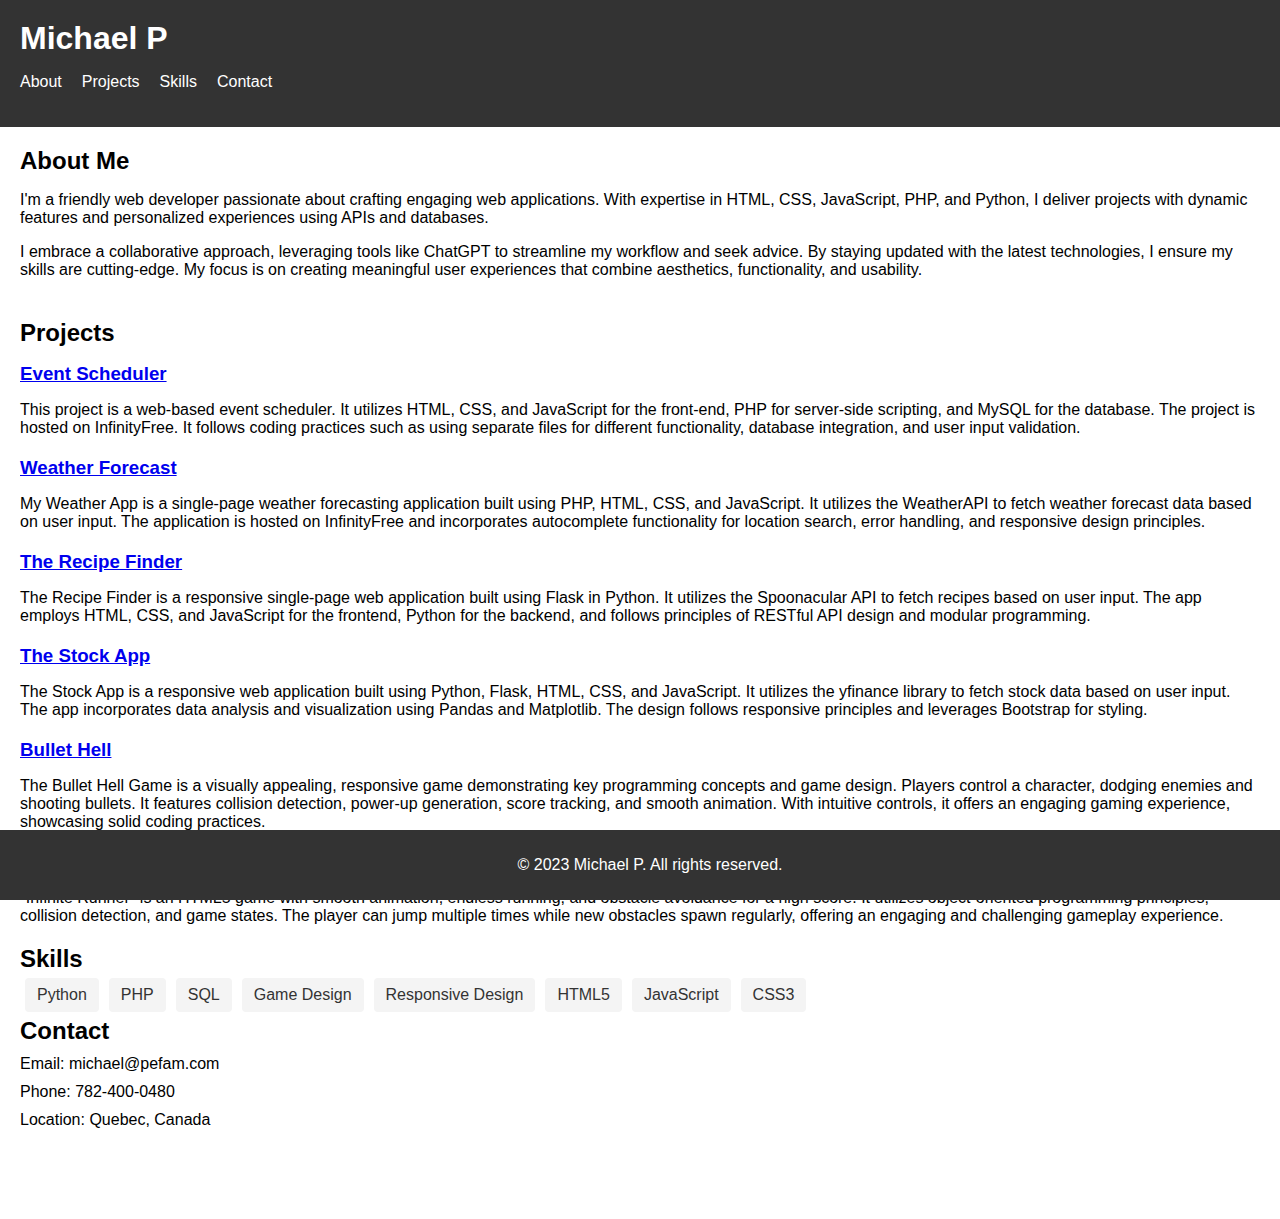
<file: index.html>
<!DOCTYPE html>
<html lang="en">

<head>
  <meta charset="UTF-8">
  <meta name="viewport" content="width=device-width, initial-scale=1.0">
  <link rel="stylesheet" href="styles.css">
  <title>My Portfolio</title>
  <meta name="viewport" content="width=device-width, initial-scale=1.0">
</head>

<body>
  <header>
    <h1>Michael P</h1>
    <nav>
      <ul>
        <li><a href="#about">About</a></li>
        <li><a href="#projects">Projects</a></li>
        <li><a href="#skills">Skills</a></li>
        <li><a href="#contact">Contact</a></li>
      </ul>
    </nav>
  </header>

  <main>
    <section id="about">
      <h2>About Me</h2>
      <p>I'm a friendly web developer passionate about crafting engaging web applications. With expertise in HTML, CSS, JavaScript, PHP, and Python, I deliver projects with dynamic features and personalized experiences using APIs and databases.</p>
      <p>I embrace a collaborative approach, leveraging tools like ChatGPT to streamline my workflow and seek advice. By staying updated with the latest technologies, I ensure my skills are cutting-edge. My focus is on creating meaningful user experiences that combine aesthetics, functionality, and usability.</p>
    </section>

    <section id="projects">
      <h2>Projects</h2>
      <ul>
        <li>
          <article>
            <h3><a href="http://myeventscheduler.great-site.net/">Event Scheduler</a></h3>
            <p>This project is a web-based event scheduler. It utilizes HTML, CSS, and JavaScript for the front-end, PHP for server-side scripting, and MySQL for the database. The project is hosted on InfinityFree. It follows coding practices such as using separate files for different functionality, database integration, and user input validation.</p>
          </article>
        </li>
        <li>
          <article>
            <h3><a href="http://myweatherapp.great-site.net/">Weather Forecast</a></h3>
            <p>My Weather App is a single-page weather forecasting application built using PHP, HTML, CSS, and JavaScript. It utilizes the WeatherAPI to fetch weather forecast data based on user input. The application is hosted on InfinityFree and incorporates autocomplete functionality for location search, error handling, and responsive design principles.</p>
          </article>
        </li>
        <li>
          <article>
            <h3><a href="http://myrecipeapp.pythonanywhere.com/">The Recipe Finder</a></h3>
            <p>The Recipe Finder is a responsive single-page web application built using Flask in Python. It utilizes the Spoonacular API to fetch recipes based on user input. The app employs HTML, CSS, and JavaScript for the frontend, Python for the backend, and follows principles of RESTful API design and modular programming.</p>
          </article>
        </li>
        <li>
          <article>
            <h3><a href="http://mystockapp.pythonanywhere.com/">The Stock App</a></h3>
            <p>The Stock App is a responsive web application built using Python, Flask, HTML, CSS, and JavaScript. It utilizes the yfinance library to fetch stock data based on user input. The app incorporates data analysis and visualization using Pandas and Matplotlib. The design follows responsive principles and leverages Bootstrap for styling.</p>
          </article>
        </li>
        <li>
          <article>
            <h3><a href="Games/Bullet Hell/">Bullet Hell</a></h3>
            <p>The Bullet Hell Game is a visually appealing, responsive game demonstrating key programming concepts and game design. Players control a character, dodging enemies and shooting bullets. It features collision detection, power-up generation, score tracking, and smooth animation. With intuitive controls, it offers an engaging gaming experience, showcasing solid coding practices.</p>
          </article>
        </li>
        <li>
          <article>
            <h3><a href="Games/Infinite Runner/">Infinite Runner</a></h3>
            <p>"Infinite Runner" is an HTML5 game with smooth animation, endless running, and obstacle avoidance for a high score. It utilizes object-oriented programming principles, collision detection, and game states. The player can jump multiple times while new obstacles spawn regularly, offering an engaging and challenging gameplay experience.</p>
          </article>
        </li>
      </ul>
    </section>

    <section id="skills">
      <h2>Skills</h2>
      <ul>
        <li>Python</li>
        <li>PHP</li>
        <li>SQL</li>
        <li>Game Design</li>
        <li>Responsive Design</li>
        <li>HTML5</li>
        <li>JavaScript</li>
        <li>CSS3</li>
      </ul>
    </section>

    <section id="contact">
      <h2>Contact</h2>
      <p>Email: michael@pefam.com</p>
      <p>Phone: 782-400-0480</p>
      <p>Location: Quebec, Canada</p>
    </section>
  </main>

  <footer>
    <p>&copy; 2023 Michael P. All rights reserved.</p>
  </footer>
  
</body>

</html>
</file>
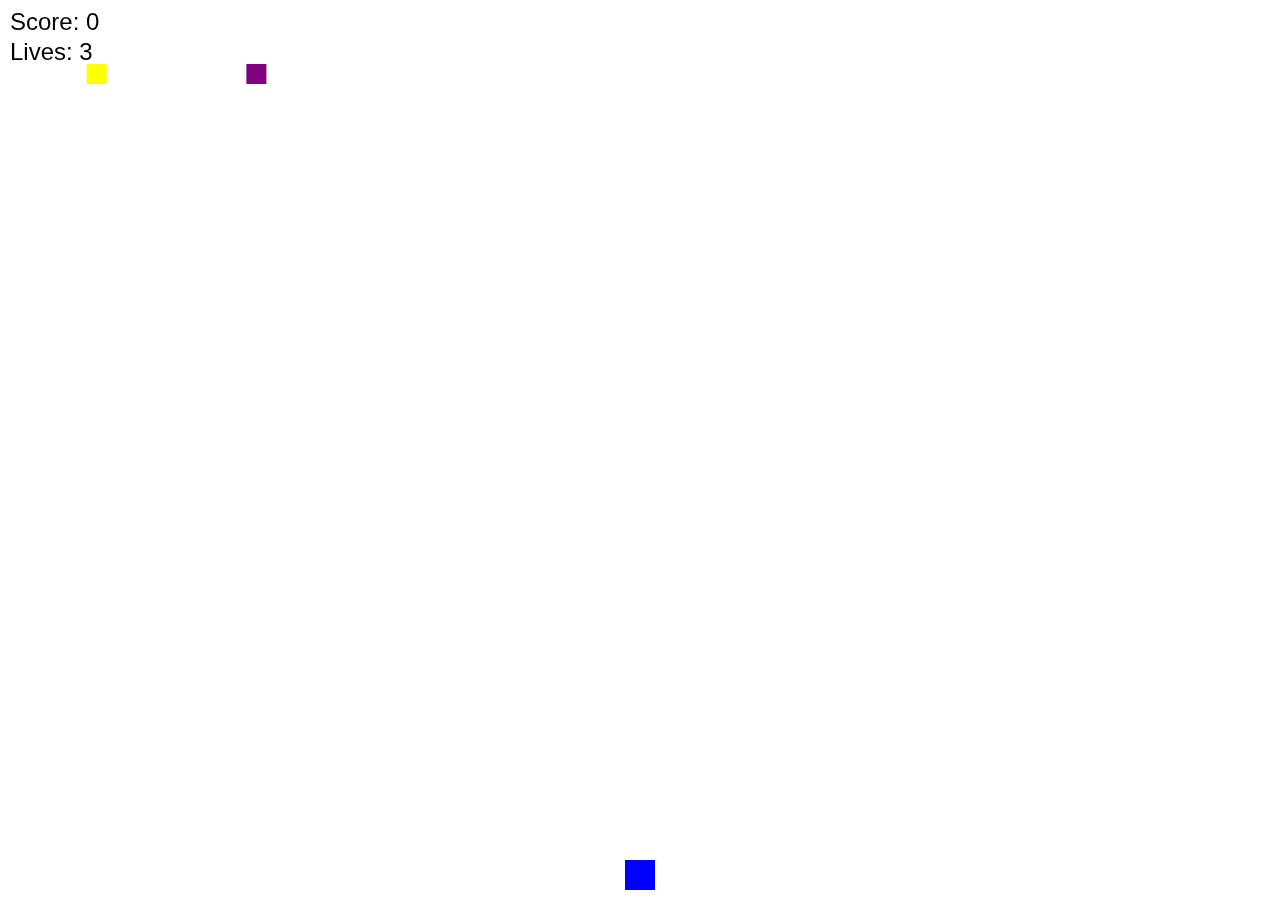
<file: Games/Bullet Hell/index.html>
<!DOCTYPE html>
<html lang="en">

<head>
  <meta charset="UTF-8">
  <meta name="viewport" content="width=device-width, initial-scale=1.0">
  <link rel="stylesheet" href="styles.css">
  <title>Bullet Hell Game</title>
</head>

<body>
  <canvas id="gameCanvas"></canvas>
  <script src="script.js"></script>
</body>

</html>
</file>
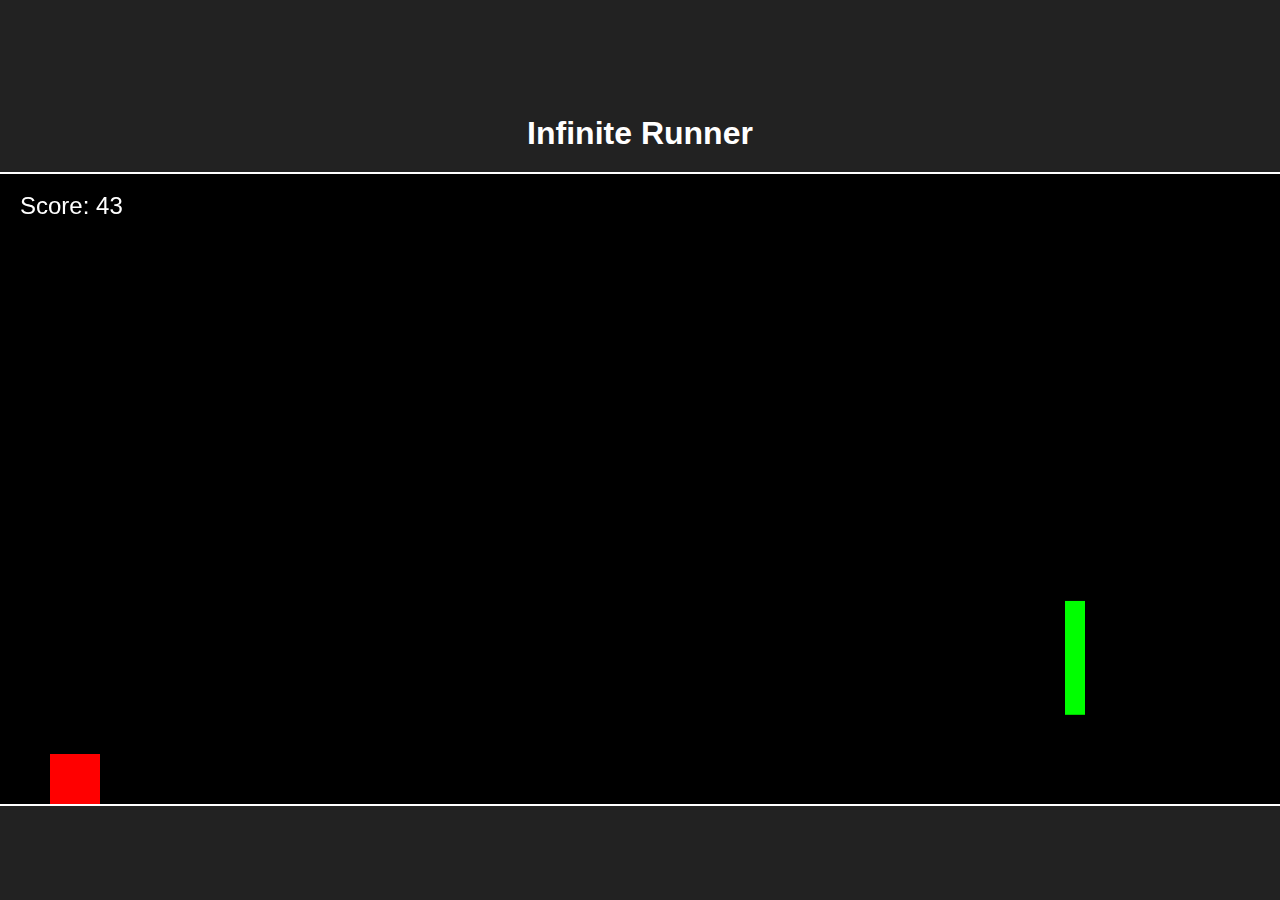
<file: Games/Infinite Runner/index.html>
<!DOCTYPE html>
<html>
<head>
    <title>Infinite Runner Game</title>
    <link rel="stylesheet" type="text/css" href="styles.css">
</head>
<body>
    <div id="game-container">
        <h1 id="game-title">Infinite Runner</h1>
        <canvas id="game-canvas"></canvas>
        <div id="game-over"></div>
    </div>
    <script src="game.js"></script>
</body>
</html>
</file>
<file: styles.css>
/* Global Styles */

body {
  font-family: Arial, sans-serif;
  margin: 0;
  padding: 0;
}

h1, h2, h3, h4 {
  margin: 0;
}

ul {
  list-style: none;
  padding: 0;
}

/* Header */

header {
  background-color: #333;
  color: #fff;
  padding: 20px;
}

nav ul {
  display: flex;
}

nav ul li {
  margin-right: 20px;
}

nav ul li a {
  color: #fff;
  text-decoration: none;
}

/* Main */

main {
  padding: 20px;
  padding-bottom: 80px; /* Add this line */
}

/* About Section */

#about {
  margin-bottom: 40px;
}

/* Projects Section */

#projects article {
  margin-bottom: 20px;
}

.toggle-section {
  margin-top: 10px;
}

.toggle-header {
  cursor: pointer;
  font-size: 18px;
  font-weight: bold;
  margin: 10px 0;
}

.toggle-content {
  display: none;
}

.toggle-content.active {
  display: block;
}

/* Skills Section */

#skills ul {
  display: flex;
  flex-wrap: wrap;
  margin: 0;
  padding: 0;
}

#skills li {
  background-color: #f4f4f4;
  border-radius: 4px;
  color: #333;
  display: inline-block;
  margin: 5px;
  padding: 8px 12px;
}

/* Contact Section */

#contact p {
  margin: 10px 0;
}

/* Footer */

footer {
  background-color: #333;
  color: #fff;
  padding: 10px;
  text-align: center;
  position: fixed; /* Add this line */
  bottom: 0; /* Add this line */
  width: 100%; /* Add this line */
}

/* Media Queries */
@media screen and (max-width: 768px) {
  header {
    text-align: center;
  }
  
  nav {
    margin-top: 20px;
  }
  
  nav ul li {
    display: block;
    margin-bottom: 10px;
  }
  
  main {
    padding: 10px;
    padding-bottom: 80px; /* Add this line */
  }
  
  h2 {
    font-size: 24px;
  }
  
  p:not(footer p) {
    font-size: 14px;
  }
}
</file>
<file: Games/Bullet Hell/styles.css>
body {
  margin: 0;
  padding: 0;
}

canvas {
  display: block;
}
</file>
<file: Games/Infinite Runner/styles.css>
body {
    margin: 0;
    padding: 0;
    background-color: #222;
    color: #fff;
    font-family: Arial, sans-serif;
}

#game-container {
    display: flex;
    flex-direction: column;
    align-items: center;
    justify-content: center;
    height: 100vh;
}

#game-title {
    font-size: 32px;
    margin-bottom: 20px;
}

#game-canvas {
    border: 2px solid #fff;
    background-color: #000;
    width: 100%;
    height: 70vh;
}

#score {
    font-size: 24px;
    margin-top: 20px;
}

#game-over {
    font-size: 48px;
    margin-top: 40px;
    display: none;
}
</file>
